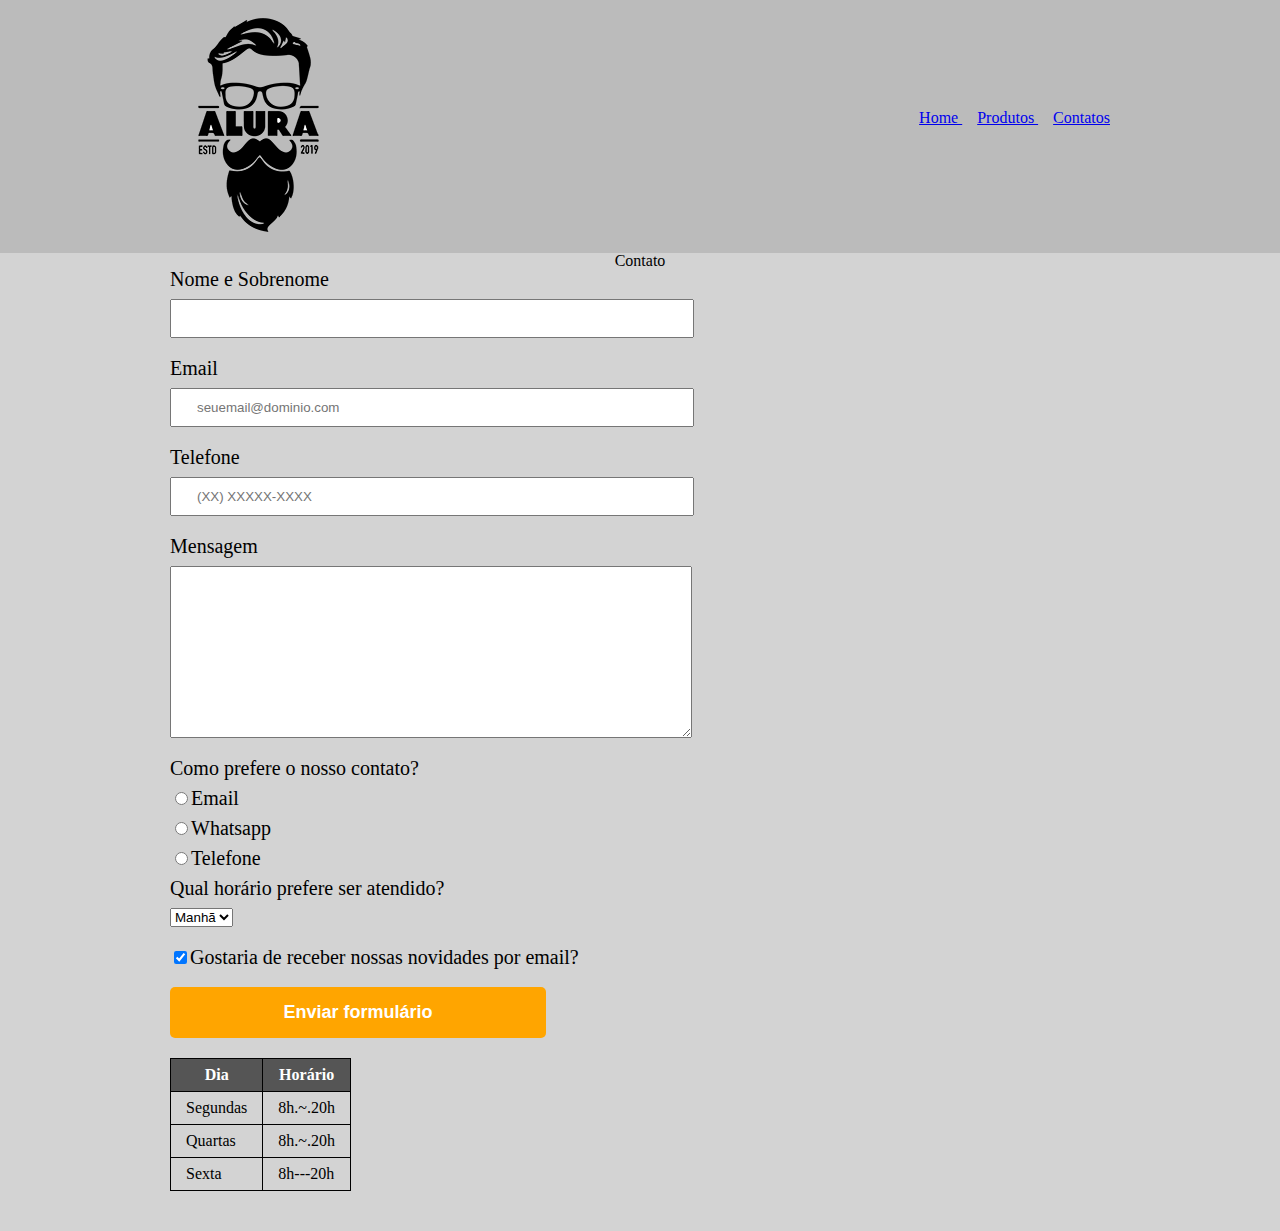
<file: index.html>
<!DOCTYPE html>
<html lang="en" dir="ltr">
  <head>
    <meta charset="utf-8">
    <title>Contratos-Barbearia Alura</title>
    <link rel="stylesheet" href="reset.css">
    <link rel="stylesheet" href="style.css">

  </head>
  <body>
    <header>
      <div class="caixa">
      <h1> <img src="logo.png" alt="Logo da Barbearia Alura">

          <nav>
            <ul>
              <li> <a href="aula.html"> Home </a></li>
              <li> <a href="produtos.html"> Produtos </a></li>
              <li> <a href="index.html"> Contatos </a></li>
                  </ul>

                </nav>
      </div>
      </header>
      <main>
      <center>  <h2> Contato </h2> </center>
        <form>

          <label for="nomesobrenome"> Nome e Sobrenome</label>
          <input type="text" id="nomesobrenome" class="input-padrao" required>

          <label for="email"> Email </label>
          <input type="text" id="email" class="input-padrao" required placeholder="seuemail@dominio.com">

          <label for="telefone"> Telefone</label>
          <input type="text" id="telefone" class="input-padrao" required placeholder="(XX) XXXXX-XXXX">

          <label for="mensagem"> Mensagem</label>
          <textarea name="text" rows="10" cols="70" id="mensagem" class="input-padrao" required> </textarea>

          <fieldset>
            <legend>Como prefere o nosso contato?</legend>
            <label for="radio-email"><input type="radio" name="contato" value="email" id="radio-email">Email</label>
            <label for="radio-whatsapp"><input type="radio" name="contato" value="whatsapp" id="radio-whatsapp">Whatsapp</label>
            <label for="radio-telefone"><input type="radio" name="contato" value="telefone" id="radio-telefone">Telefone</label>

          </fieldset>

          <fieldset>
            <legend>Qual horário prefere ser atendido?</legend>
            <select>
              <option>Manhã</option>
              <option>Tarde</option>
              <option>Noite</option>
            </select>
          </fieldset>

          <label class="checkbox"><input type="checkbox" checked>Gostaria de receber nossas novidades por email?</label>

          <input type="submit" value="Enviar formulário" class="enviar">
          </form>

          <table> 
            <thead> 
              <tr>
               <th>Dia</th> 
               <th>Horário</th> 
             </tr> 
           </thead> 
           <tbody> 
            <tr> 
              <td>Segundas</td> 
              <td>8h.~.20h</td> 
            </tr> 

            <tr> 
              <td>Quartas</td> 
              <td>8h.~.20h</td> 
            </tr> 

            <tr> 
              <td>Sexta</td> 
              <td>8h---20h</td> 
            </tr> 
          </tbody>
        </table>
          </main>


  </body>
</html>
</file>
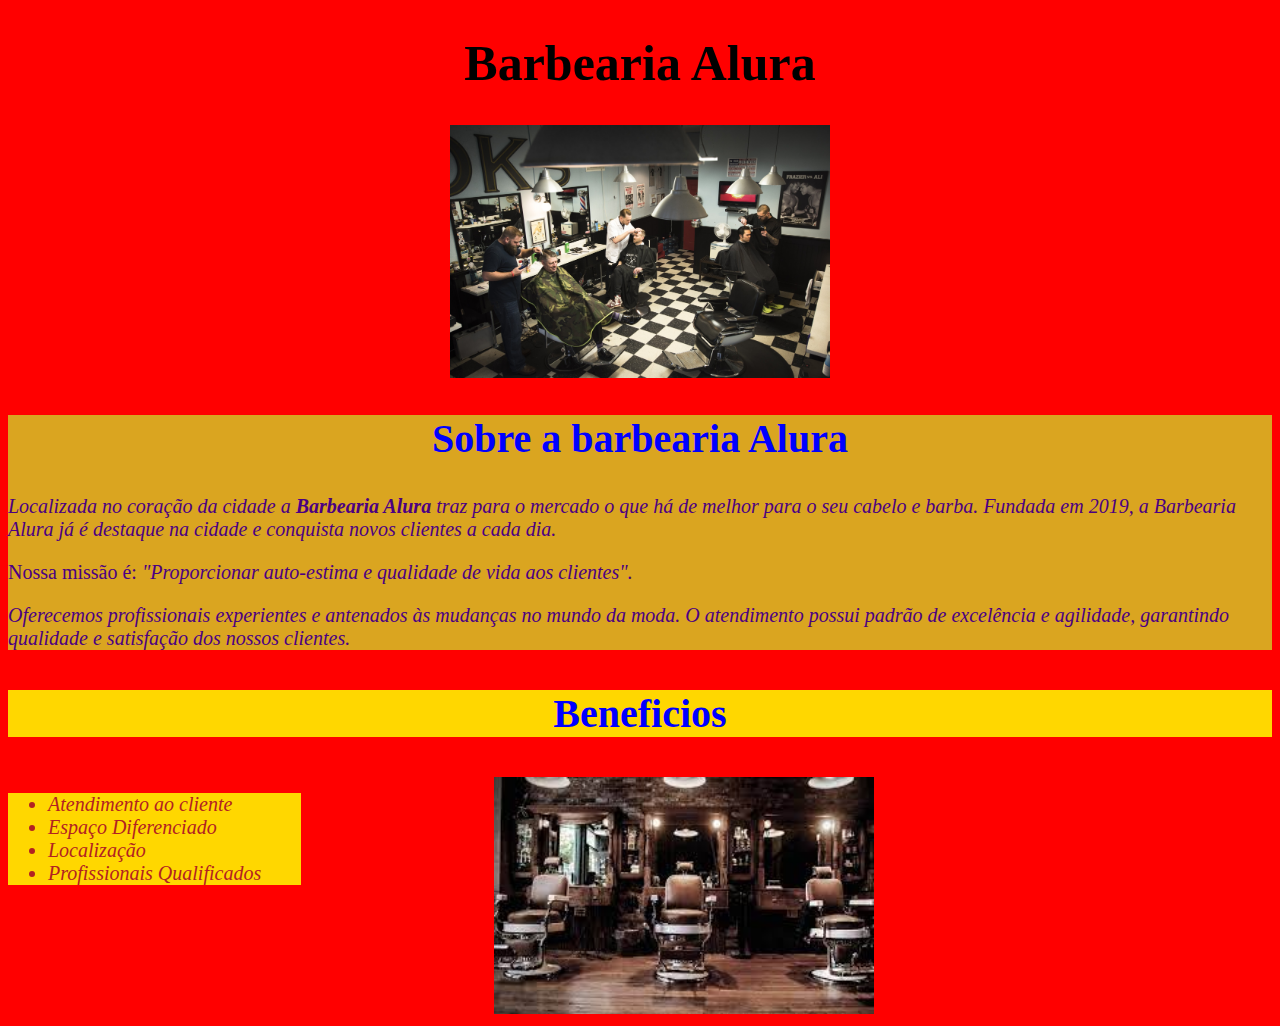
<file: aula.html>
<!DOCTYPE html>
<html lang="en" dir="ltr">
  <head>
    <meta charset="utf-8">
    <title>Barbearia Alura</title>
    <link rel="stylesheet" href="aula.css">
  </head>
  <body>

    <h1 class="titulo-principal"> Barbearia Alura </h1>
  <center> <img src="lucro.jpg" id="lucro"> </center>

  <div class="principal">

<h2 class="titu-dois"> Sobre a barbearia Alura</h2>

<p id="sus"> Localizada no coração da cidade a <strong> Barbearia Alura </strong> traz para o mercado o que há de melhor para o seu cabelo e barba. Fundada em 2019, a Barbearia Alura já é destaque na cidade e conquista novos clientes a cada dia.</p>

<p id="sus2"> Nossa missão é: <em>"Proporcionar auto-estima e qualidade de vida aos clientes".</em> </p>

<p id="sus3"> Oferecemos profissionais experientes e antenados às mudanças no mundo da moda. O atendimento possui padrão de excelência e agilidade, garantindo qualidade e satisfação dos nossos clientes.</p>

</div>

<div class="Beneficios">
  <h3 class="titulo3"> Beneficios</h3>
  <ul>
    <li class="itens">Atendimento ao cliente</li>
    <li class="itens"> Espaço Diferenciado</li>
    <li class="itens">Localização</li>
    <li class="itens">Profissionais Qualificados</li>
  </ul>
  <img src="barr.jpeg" id="barr">

</div>
</html>
</file>
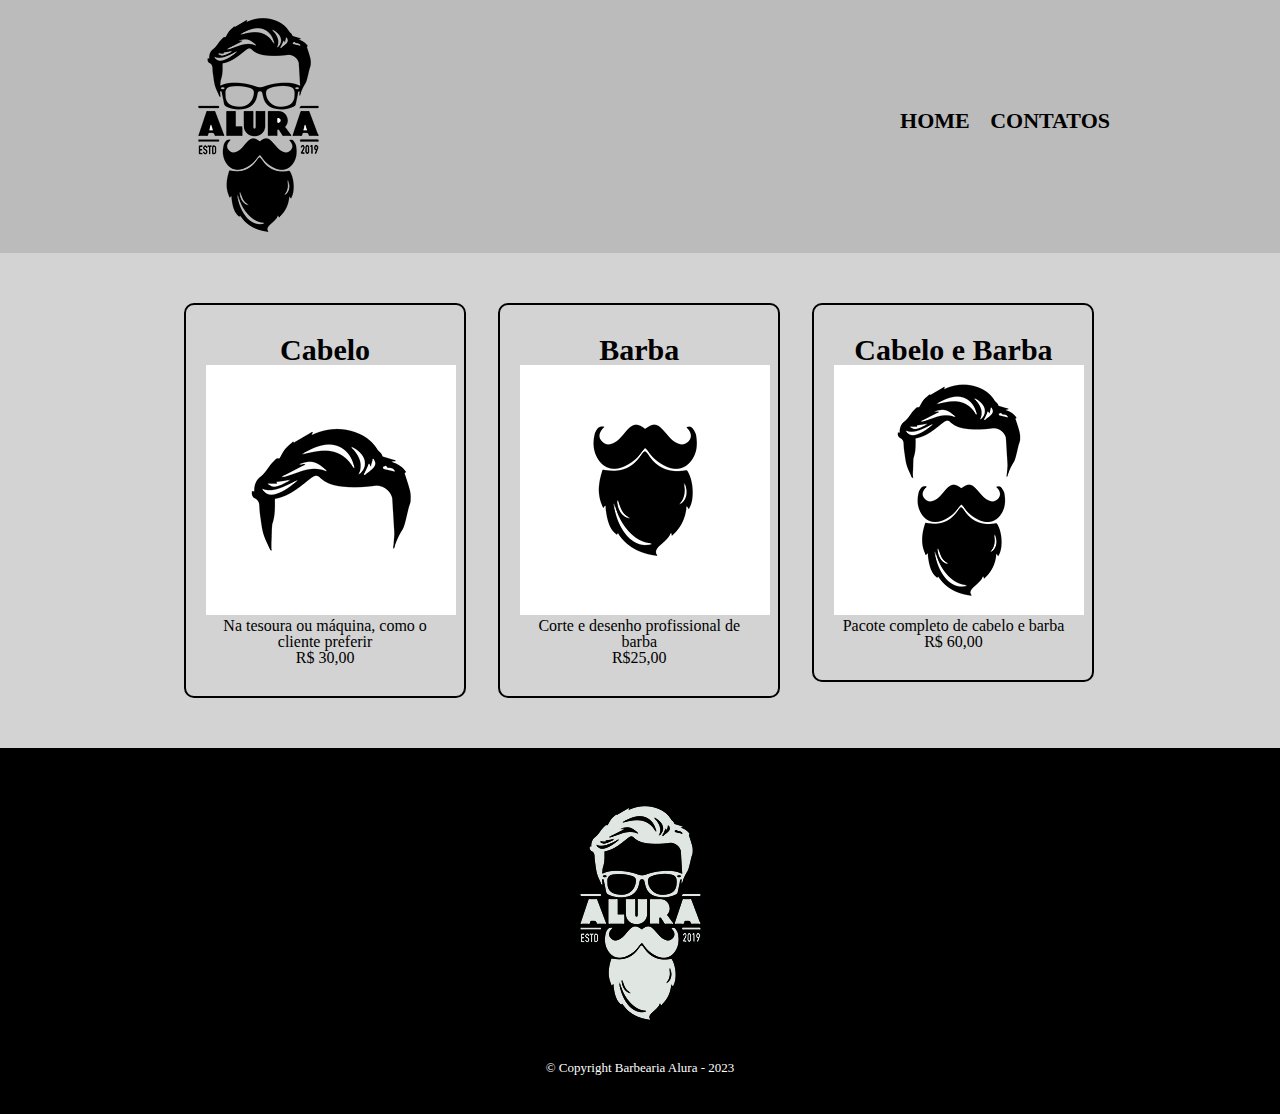
<file: produtos.html>
<!DOCTYPE html>
<html lang="en" dir="ltr">
  <head>
    <meta charset="utf-8">
    <title>Produtos - Barbearia Alura</title>
    <link rel="stylesheet" href="reset.css">
    <link rel="stylesheet" href="produtos.css">

  </head>
  <body>
    <header>
      <div class="caixa">
      <h1> <img src="logo.png" alt="Logo da Barbearia Alura">

          <nav>
            <ul>
              <li> <a href="aula.html"> Home </a></li>
              <li> <a href="index.html"> Contatos </a></li>
                  </ul>
                  </nav>
                        </div>
                      </header>

                      <main>

                        <ul class="produtos">
                          <li>
                            <h2> Cabelo </h2>
                            <img src="cabelo.jpg">
                            <p class="produto-descricao"> Na tesoura ou máquina, como o cliente preferir</p>
                            <p class="preco-produto"> R$ 30,00</p>
                          </li>

                          <li>
                            <h2> Barba </h2>
                            <img src="barba.jpg">
                            <p class="produto-descricao"> Corte e desenho profissional de barba</p>
                            <p class="preco-produto"> R$25,00</p>
                          </li>

                          <li>
                            <h2> Cabelo e Barba </h2>
                            <img src="cabelo+barba.jpg">
                            <p class="produto-descricao">Pacote completo de cabelo e barba</p>
                            <p class="preco-produto"> R$ 60,00</p>
                          </li>
                        </ul>
                      </main>

                      <footer>
                        <img src="logo-branca.png">
                        <p class="copyright">&copy; Copyright Barbearia Alura - 2023</p>
                      </footer>





  </body>
</html>
</file>
<file: style.css>
header{
  background: #BBBBBB;
}
body{
  background: lightgray;
}
.caixa{
  position: relative;
  width: 940px;
  margin: 0 auto;
}

nav{
  position: absolute;
  top: 110px;
  right: 0;
}
nav li{
  display: inline;
  margin: 0 0 0 15px;
}
main{
  width:940px;
  margin: 0 auto;
}
form label, form legend{
  margin: 0 0 10px;
  display: block;
  font-size: 20px;
}
.input-padrao{
  display: block;
  margin: 0 0 20px;
  padding: 10px 25px;
  width: 50%;
}

.checkbox{
  margin: 20px 0;
}
.enviar{
  width:40%;
  padding:15px 0;
  background:orange;
  color:white;
  font-weight:bold;
  font-size:18px;
  border:none;
  border-radius:5px;
  transition:1s all;
  cursor:pointer;
}
.enviar:hover{
  background:darkorange;
  transform:scale(1.2);
}
table{
  margin:20px 0 40px;
}

thead{
  background:#555555;
  color:white;
  font-weight:bold;
}

td, th{
  border:1px solid #000000;
  padding:8px 15px;
}
</file>
<file: aula.css>
body{
  background-color: red;
}

.principal{
  background: #DAA520;
}

.titulo-principal{
  text-align: center;
  font-size: 50px;
}
.titu-dois{
  text-align: center;
  font-size: 40px;
  color: blue;
}
#sus{
  font-size: 20px;
  color: indigo;
  font-style: italic;
}
#sus2{
  color: indigo;
  font-size: 20px;
  font-size: italic;
}
#sus3{
  color: indigo;
  font-size: 20px;
  font-style: italic;
}
.titulo3{
  text-align: center;
  font-size: 40px;
  color: blue;
  background: gold;
}
.itens{
  color: firebrick;
  font-style: italic;
  background: gold;
  font-size: 20px;
}
#lucro{
  width: 30%
}

#sussa{
  width: 30%;
}

ul{
  display: inline-block;
  vertical-align: top;
  width: 20%;
  margin-right: 15%;
  background: gold;
}
#barr{
  width: 30%;
}
</file>
<file: produtos.css>
header{
  background: #BBBBBB;
}
body{
  background: lightgray;
}
.caixa{
  position: relative;
  width: 940px;
  margin: 0 auto;
}

nav{
  position: absolute;
  top: 110px;
  right: 0;
}
nav li{
  display: inline;
  margin: 0 0 0 15px;
}

main{
  width:940px;
  margin: 0 auto;
}

footer{
  text-align: center;
  background: #000000;
  padding: 40px 0;
}

.copyright{
  color: #FFFFFF;
  font-size: 13px;
  margin: 20px 0 0;
}
nav a{
  text-transform: uppercase;
  color:#000000;
  font-weight: bold;
  font-size: 22px;
  text-decoration: none;
}

nav a:hover{
  color:#C78C19;
  text-decoration: underline;
}

.produtos{ 
  width:940px;
  margin:0 auto;
  padding:50px 0;
}

.produtos li{
  display:inline-block;
  text-align: center;
  width: 30%;
  vertical-align: top;
  margin:0 1.5%;
  padding:30px 20px;
  box-sizing: border-box;
  border: 2px solid #000000;
  border-radius: 10px;
}

.produtos li:hover{
  border-color: #C78C19;
}

.produtos li:active{
  border-color: #088C19;
}

.produtos li:hover h2{
  font-size: 34px;
}

.produtos h2{
  font-size: 30px;
  font-weight: bold;
}
</file>
